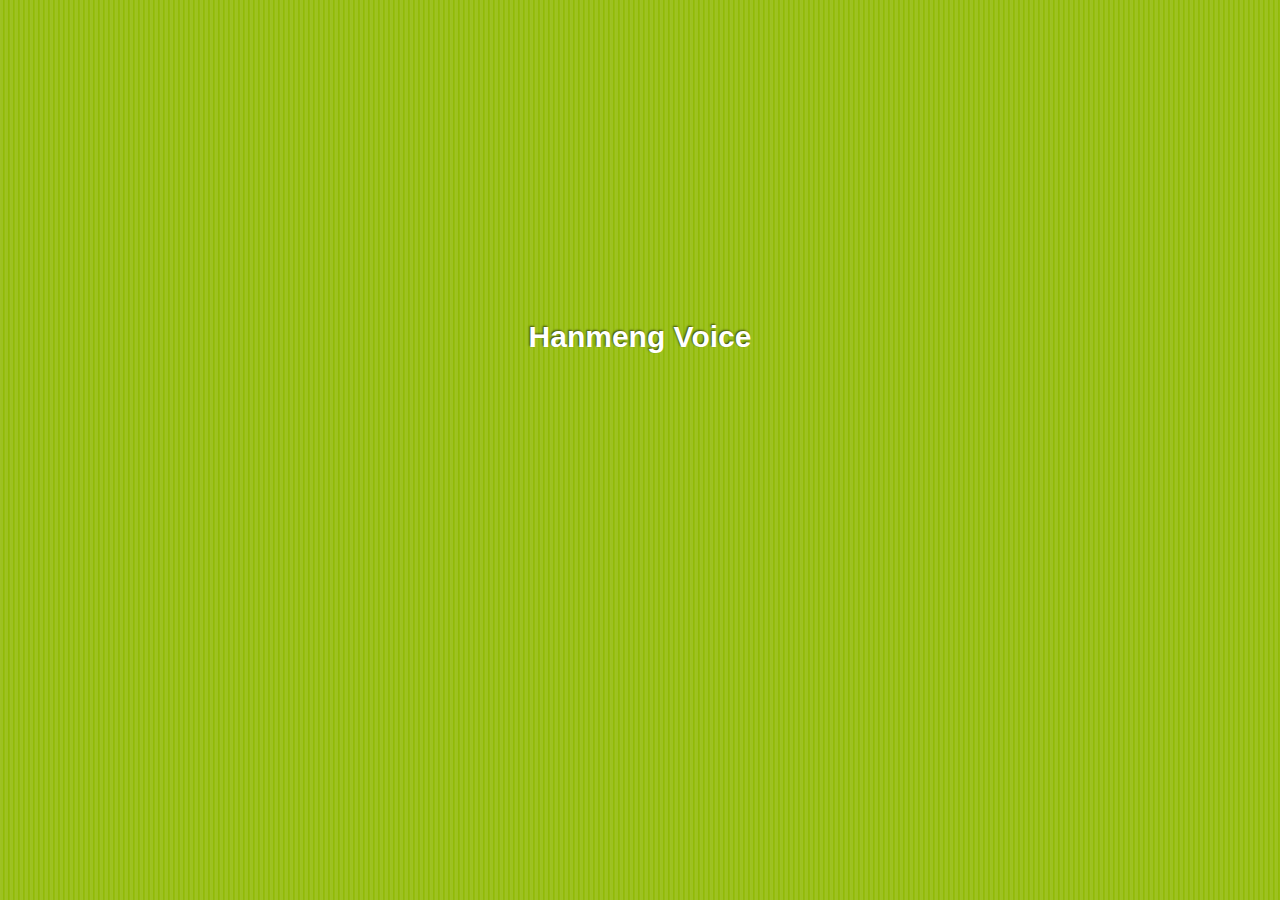
<file: index.html>
<!DOCTYPE html>
<html>
  <head>
    <meta charset='utf-8' />
    <link rel="stylesheet" type="text/css" media="screen" href="stylesheets/stylesheet.css">
    <title>Hanmeng Voice</title>
  </head>
  <body>
    <script>
    var playList = [
      {title: '哪里都是你', audioSrc:'http://hanmengvoice.b0.upaiyun.com/music1.mp3', imgURL: 'http://hanmengvoice.b0.upaiyun.com/header.jpg'},
      {title: '不上班', audioSrc:'http://hanmengvoice.b0.upaiyun.com/music2.mp3', imgURL: 'http://hanmengvoice.b0.upaiyun.com/header.jpg'},
      {title: '不上班2', audioSrc:'http://hanmengvoice.b0.upaiyun.com/music3.mp3', imgURL: 'http://hanmengvoice.b0.upaiyun.com/header.jpg'},
      {title: '舒克和贝塔', audioSrc:'http://hanmengvoice.b0.upaiyun.com/music4.mp3', imgURL: 'http://hanmengvoice.b0.upaiyun.com/header.jpg'},
      {title: '阿里巴巴', audioSrc:'http://hanmengvoice.b0.upaiyun.com/music5.mp3', imgURL: 'http://hanmengvoice.b0.upaiyun.com/header.jpg'},
      {title: '姐妹花', audioSrc:'http://hanmengvoice.b0.upaiyun.com/music6.mp3', imgURL: 'http://hanmengvoice.b0.upaiyun.com/header.jpg'},
      {title: '海尔兄弟', audioSrc:'http://hanmengvoice.b0.upaiyun.com/music7.mp3', imgURL: 'http://hanmengvoice.b0.upaiyun.com/header.jpg'},
      {title: '邋遢大王', audioSrc:'http://hanmengvoice.b0.upaiyun.com/music8.mp3', imgURL: 'http://hanmengvoice.b0.upaiyun.com/header.jpg'}
    ];
    </script>
    <div class="splash">
      <h1>Hanmeng Voice</h1>
    </div>
    <div class="player">
      <div class="player-image"></div>
      <div class="player-frame"></div>
      <a href="javascript:;" class="play-icon"><i>AAA</i></a>
    </div>
    <div class="songname"></div>
    <div class="footer">
      &copy; 2014 Hanmeng
    </div>
    <script src="javascripts/jquery.js"></script>
    <script src="javascripts/main.js"></script>
  </body>
</html>
</file>
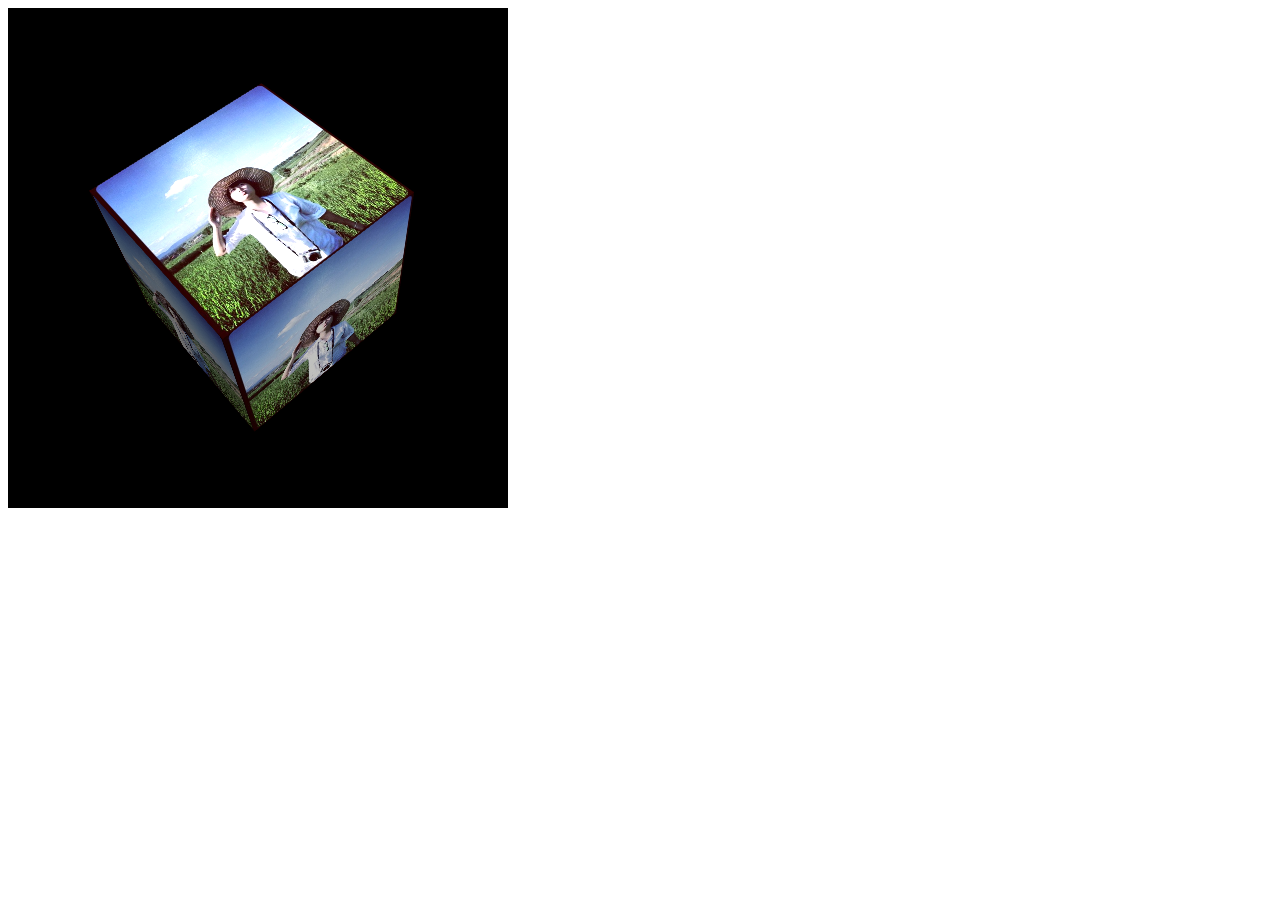
<file: ThreeJS/examples/simple_texture_light.html>
<!DOCTYPE html>
<html>
  <head>
    <title>Simple Texture and Light</title>
    <meta charset="UTF-8">
    <script src="../lib/Three.js"></script>
  </head>
  <body>
    <div id="container" style="height:500px; width:500px;"></div>
    <script src="simple_texture_light.js"></script>
  </body>
</html>
</file>
<file: stylesheets/stylesheet.css>
@-webkit-keyframes rotate {
    from {
        -webkit-transform: rotate(0deg)
    }

    to {
        -webkit-transform: rotate(360deg)
    }
}

html, body, div, span, applet, object, iframe,
h1, h2, h3, h4, h5, h6, p, blockquote, pre,
a, abbr, acronym, address, big, cite, code,
del, dfn, em, img, ins, kbd, q, s, samp,
small, strike, strong, sub, sup, tt, var,
b, u, i, center,
dl, dt, dd, ol, ul, li,
fieldset, form, label, legend,
table, caption, tbody, tfoot, thead, tr, th, td,
article, aside, canvas, details, embed,
figure, figcaption, footer, header, hgroup,
menu, nav, output, ruby, section, summary,
time, mark, audio, video {
  margin: 0;
  padding: 0;
  border: 0;
  vertical-align: baseline;
  font-family: Helvetica;
}

body{
  background:url(../images/bg2.jpg) repeat;
}

.splash{
  background:url(../images/bg.png) repeat;
  position:absolute;
  top:0px;left:0px;right:0px;bottom:0px; z-index:10;
  -webkit-transition:all 1.5s ease-out;
  pointer-events:none;
}
.splash h1{
  font-size:30px;
  text-align: center;
  color:#fff; font-weight: bold;
  text-shadow:-1px -1px 2px rgba(0,0,0,0.6);
  margin-top:25%;
  -webkit-transition:all 1.5s ease-out;
}

.splash.hide{
  background-image:none;
}
.splash.hide h1{
  margin-top:60px;
  color:#333;
  text-shadow:-1px -1px 2px rgba(0,0,0,0.2);
}

.player{
  margin:100px auto 0;
  width:430px; height:430px;
  opacity:1;
  position:relative;transition:all .5s .5s ease-out;
}
.player-frame{
  position: absolute;
  width:100%;
  height:100%;
  top:0;
  background:url(../images/playerMask.png) no-repeat;
}
.play-icon, .play-icon i{
  top:179px;
  left:180px;
  position:absolute;
  width:70px;
  height:70px;
  background:url(../images/pc.png) no-repeat -200px 0;
  cursor: pointer;
}
.play-icon i{
  top:0;
  left:0;
  text-indent: -99999em;
  background-position:-100px 0;
}
.play-icon.pause i{
  background-position:0px 0;
}

.player-image{
  width:300px;
  height:300px;
  position:relative;
  top:64px;
  margin:0 auto;
  background:url(../images/300.jpg) no-repeat;
  -webkit-animation:rotate 9.5s infinite linear;
  -webkit-animation-play-state:paused;
}
.player-image.animating{
  -webkit-animation-play-state:running;
}
.songname{
  font-size:20px;
  color:#333;
  text-align: center;
}

.footer{
  position: absolute;
  bottom:0px; left:0px; right:0px;
  height:75px; line-height: 75px; color:#fff; text-align: center; font-size:14px; text-shadow:-1px -1px 1px rgba(0,0,0,0.8);
  background:url(../images/tbCtnBg.jpg) repeat-x;
}
</file>
